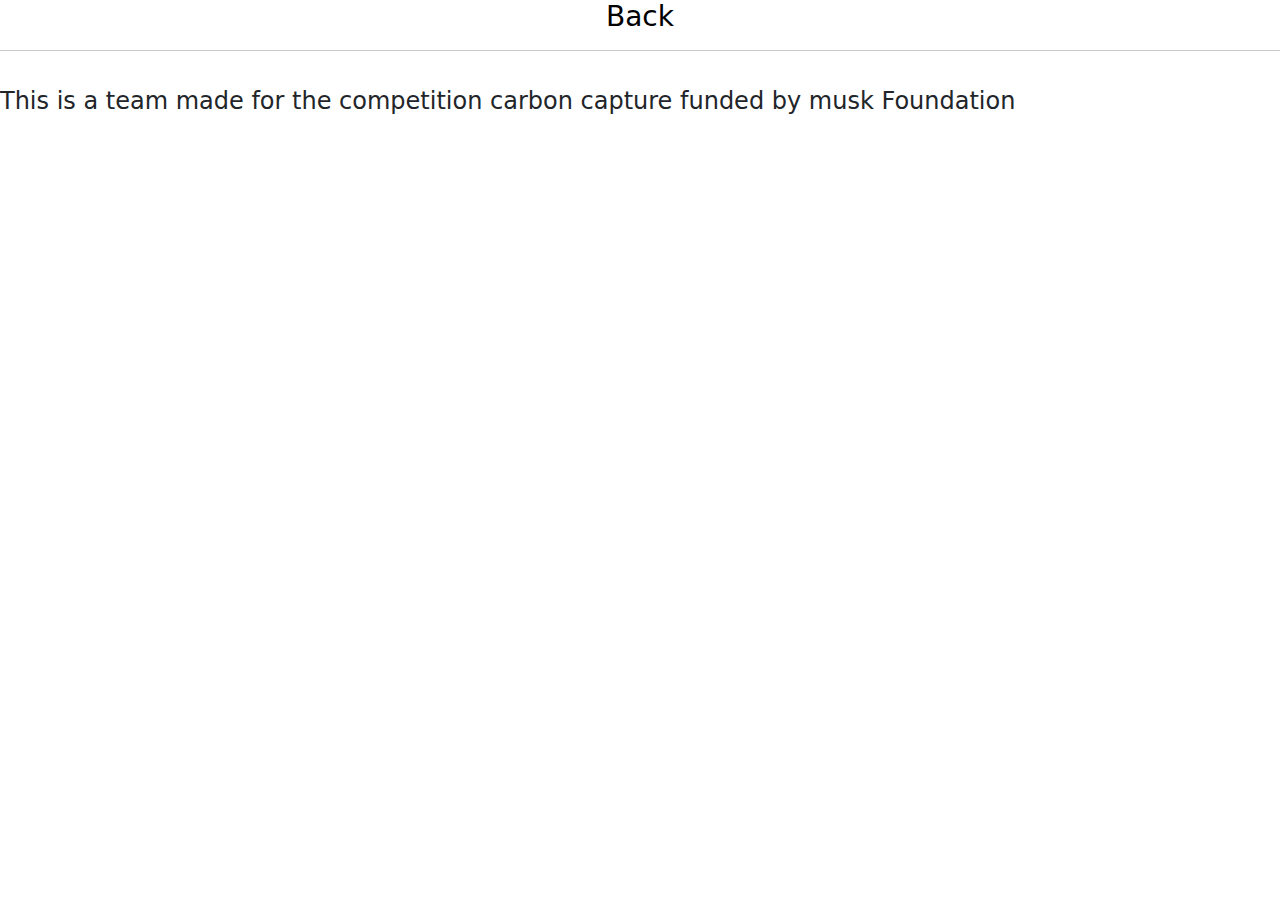
<file: About.html>
<html lang="en">

<head>
    <meta charset="UTF-8">
    <meta http-equiv="X-UA-Compatible" content="IE=edge">
    <meta name="viewport" content="width=device-width, initial-scale=1.0">
    <title>About</title>
    <link rel="stylesheet" href="css/main.css">
    <link rel="stylesheet" href="https://cdn.jsdelivr.net/npm/bootstrap@5.0.0-beta3/dist/css/bootstrap.min.css">
</head>

<body>
    <a class="heap" href="index.html">
        <h3>Back</h3>
    </a>
    <hr>
    <h4>This is a team made for the competition carbon capture funded by musk Foundation</h4>
</body>

</html>
</file>
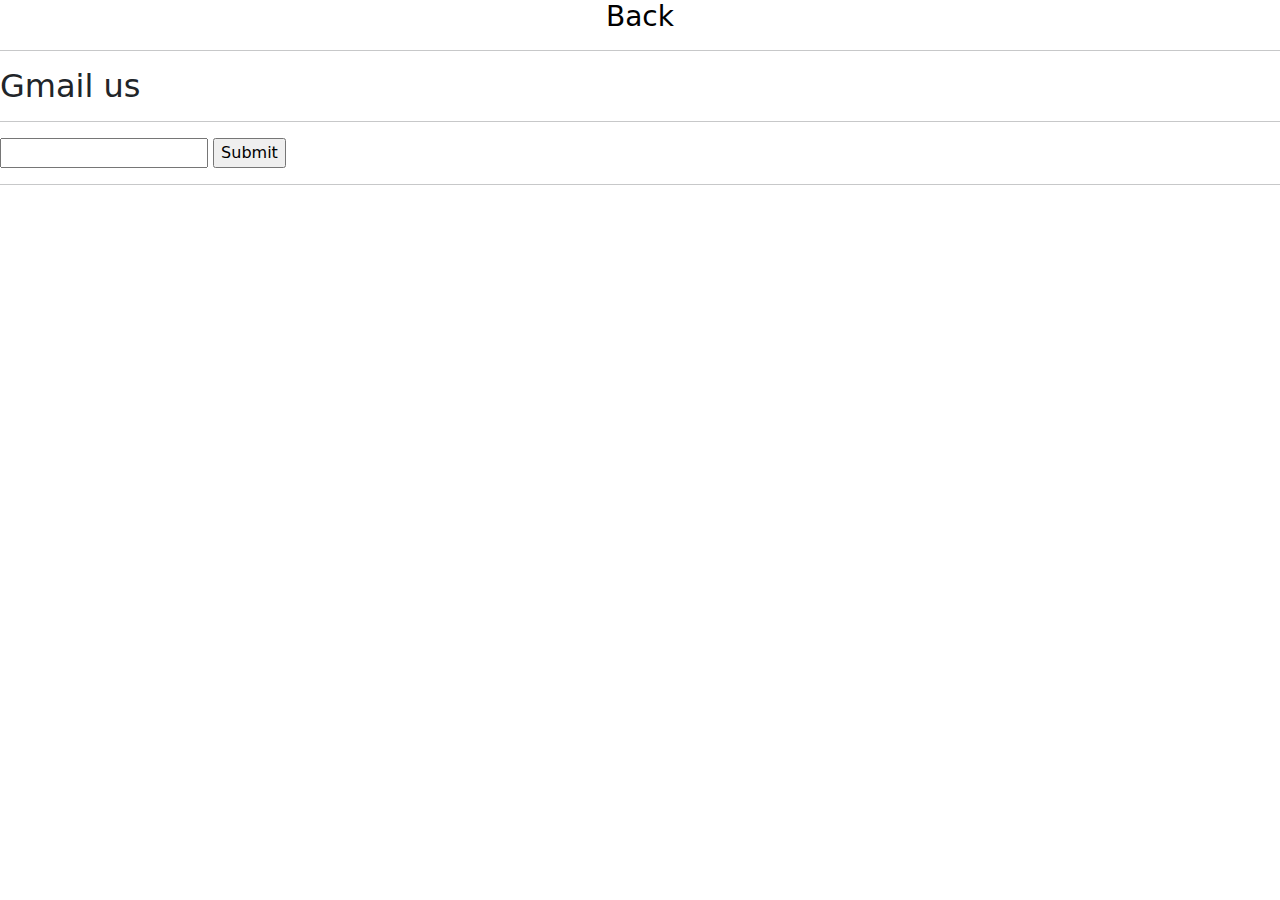
<file: contact.html>
<html lang="en">

<head>
    <meta charset="UTF-8">
    <meta http-equiv="X-UA-Compatible" content="IE=edge">
    <meta name="viewport" content="width=device-width, initial-scale=1.0">
    <title>Document</title>
    <link rel="stylesheet" href="css/main.css">
    <link rel="stylesheet" href="https://cdn.jsdelivr.net/npm/bootstrap@5.0.0-beta3/dist/css/bootstrap.min.css">
</head>

<body>
    <a class="heap" href="index.html">
        <h3>Back</h3>
    </a>
    <hr>
    <h2>Gmail us </h2>
    <hr>
    <form action="mailto:adabmalhi@gmail.com"></form>
    <input type="Type your gmail address">
    <input type="submit">
    <hr>
</body>

</html>
</file>
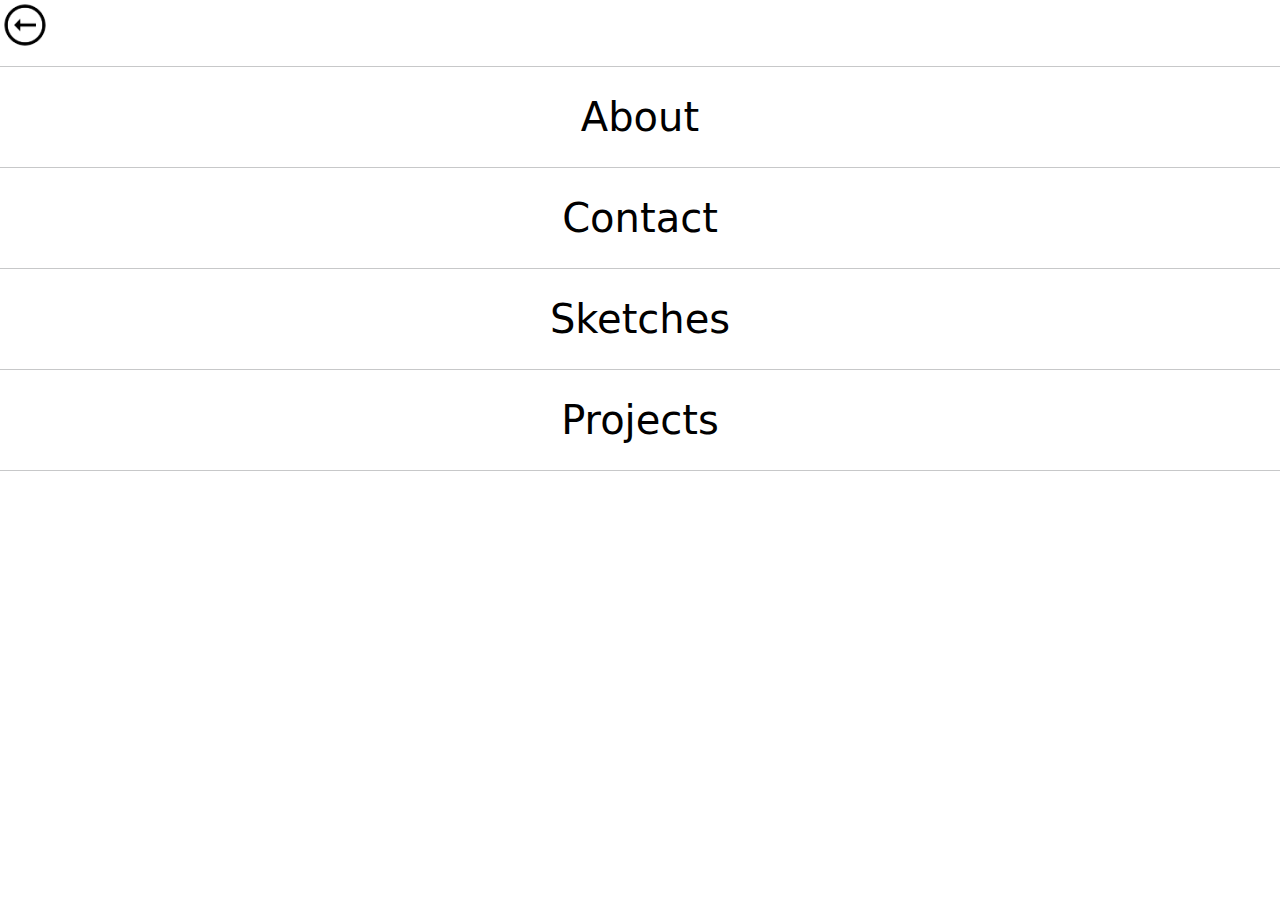
<file: portal.html>
<html lang="en">

<head>
    <meta charset="UTF-8">
    <meta http-equiv="X-UA-Compatible" content="IE=edge">
    <meta name="viewport" content="width=device-width, initial-scale=1.0">
    <title>Home</title>
    <link rel="stylesheet" href="css/main.css">
    <link rel="stylesheet" href="https://cdn.jsdelivr.net/npm/bootstrap@5.0.0-beta3/dist/css/bootstrap.min.css">
</head>

<body>
    <a href="index.html"><img id="three" src="[data-uri]"
            length="50" width="50" alt=""></a>
    <hr>
    <a class="heap" href="About.html">
        <h1>About</h1>
    </a>
    <hr>
    <a class="heap" href="contact.html">
        <h1>Contact</h1>
    </a>
    <hr>
    <a class="heap" href="sketch.html">
        <h1>Sketches</h1>
    </a>
    <hr>
    <a class="heap" href="project.html">
        <h1>Projects</h1>
    </a>
    <hr>
</body>

</html>
</file>
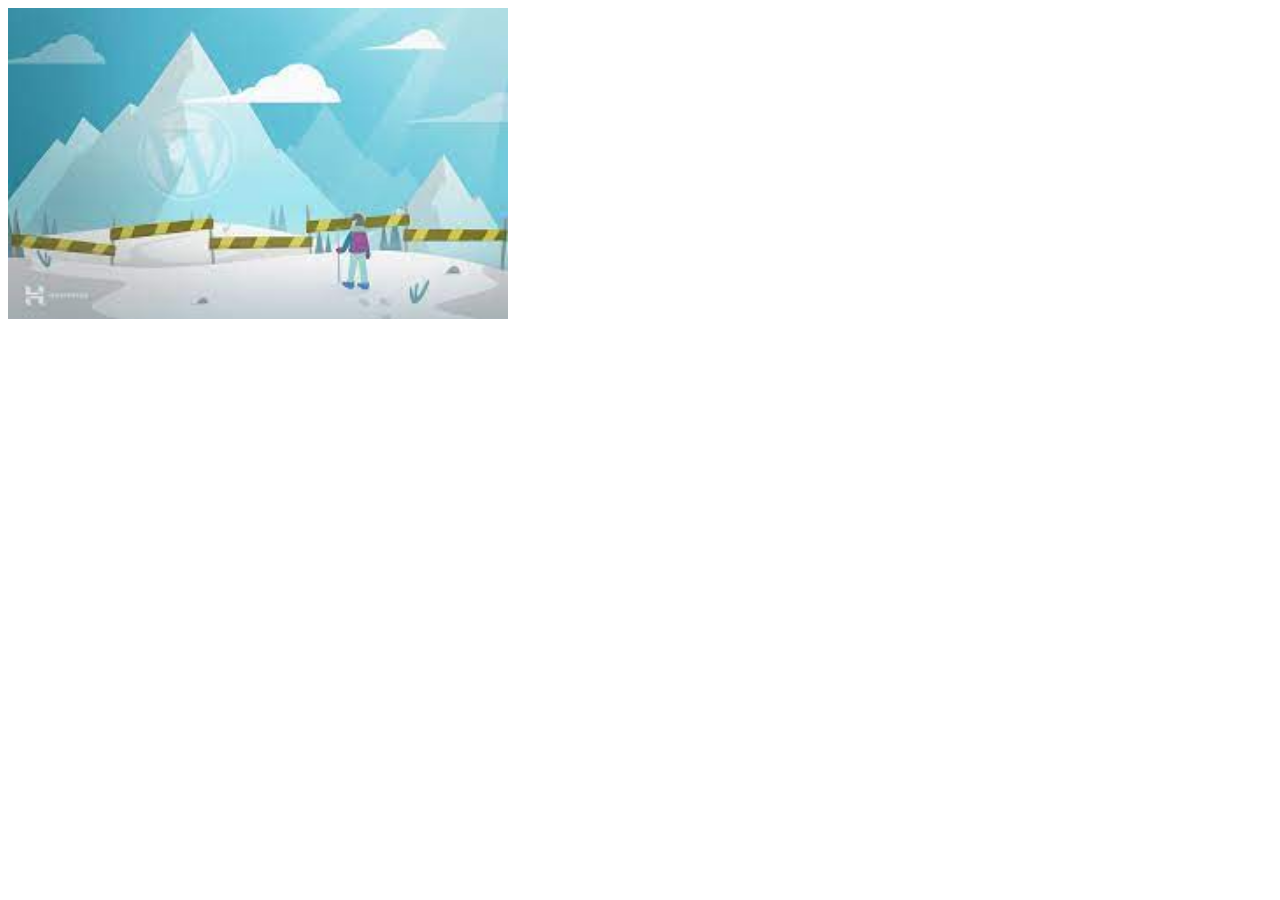
<file: project.html>
<html lang="en">

<head>
    <meta charset="UTF-8">
    <meta http-equiv="X-UA-Compatible" content="IE=edge">
    <meta name="viewport" content="width=device-width, initial-scale=1.0">
    <title>Document</title>
</head>

<body>
    <img src="[data-uri]"
        length="500" width="500" alt="">
</body>

</html>
</file>
<file: css/main.css>
h1 {
    text-align: center;
    padding: 10px;
    text-shadow: 5px;
}

.head {
    border: solid black;
    background-color: whitesmoke;
}

.heap {
    color: black;
    margin-right: 10px;
    text-decoration: dashed;
    text-align: center;
}

.heap :hover {
    text-decoration: underline;
}

#Adab {
    padding-top: 20px;
    border-radius: 30px;
}

#Adab:hover {
    box-shadow: 5px 10px 10px 5px grey;
}

h4 {
    padding-top: 20px;
}
</file>
